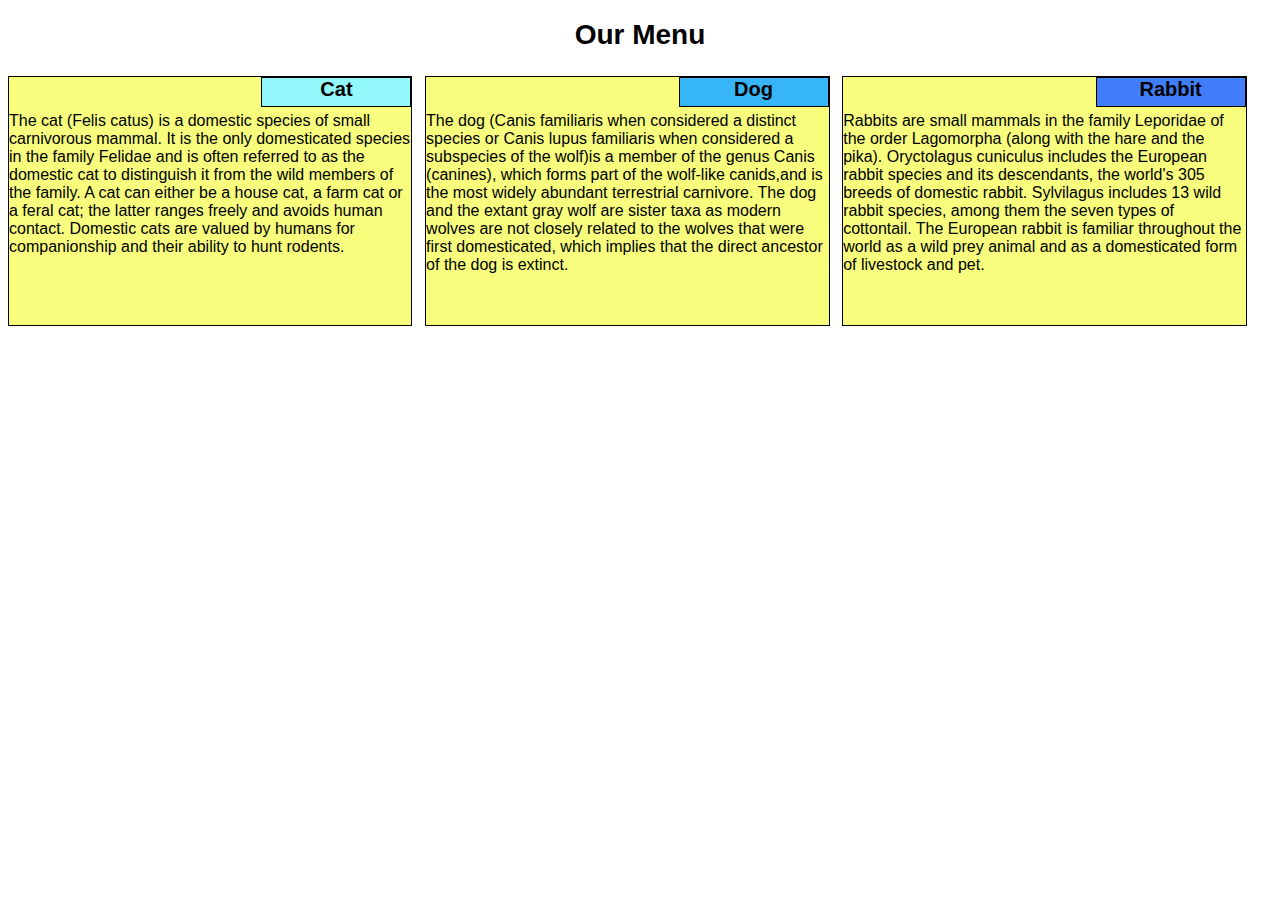
<file: module2-solution/index.html>
<!DOCTYPE html>
<html>
	<head>
		<meta charset="utf-8">
		<title>Assignment Solution for Module 2</title>
		<link rel="stylesheet" type="text/css" href="css/assignment1.css">
	</head>
<body>
	<h1>Our Menu</h1>
	<div class="row">
		<section class="col-lg-4 col-md-6 col-sm-12">
			<h2 class="RightConerTitle1">Cat</h2>
			<p class="Paragraph">The cat (Felis catus) is a domestic species of small carnivorous mammal. It is the only domesticated species in the family Felidae and is often referred to as the domestic cat to distinguish it from the wild members of the family. A cat can either be a house cat, a farm cat or a feral cat; the latter ranges freely and avoids human contact. Domestic cats are valued by humans for companionship and their ability to hunt rodents.
			</p>
		</section>

		<section class="col-lg-4 col-md-6 col-sm-12">
			<h2 class="RightConerTitle2">Dog</h2>
			<p class="Paragraph">The dog (Canis familiaris when considered a distinct species or Canis lupus familiaris when considered a subspecies of the wolf)is a member of the genus Canis (canines), which forms part of the wolf-like canids,and is the most widely abundant terrestrial carnivore. The dog and the extant gray wolf are sister taxa as modern wolves are not closely related to the wolves that were first domesticated, which implies that the direct ancestor of the dog is extinct. 
			</p>
		</section>

		<section class="col-lg-4 col-md-12 col-sm-12">
			<h2 class="RightConerTitle3">Rabbit</h2>
			<p class="Paragraph">Rabbits are small mammals in the family Leporidae of the order Lagomorpha (along with the hare and the pika). Oryctolagus cuniculus includes the European rabbit species and its descendants, the world's 305 breeds of domestic rabbit. Sylvilagus includes 13 wild rabbit species, among them the seven types of cottontail. The European rabbit is familiar throughout the world as a wild prey animal and as a domesticated form of livestock and pet. 
			</p>
		</section>
	</div>

</body>
</html>
</file>
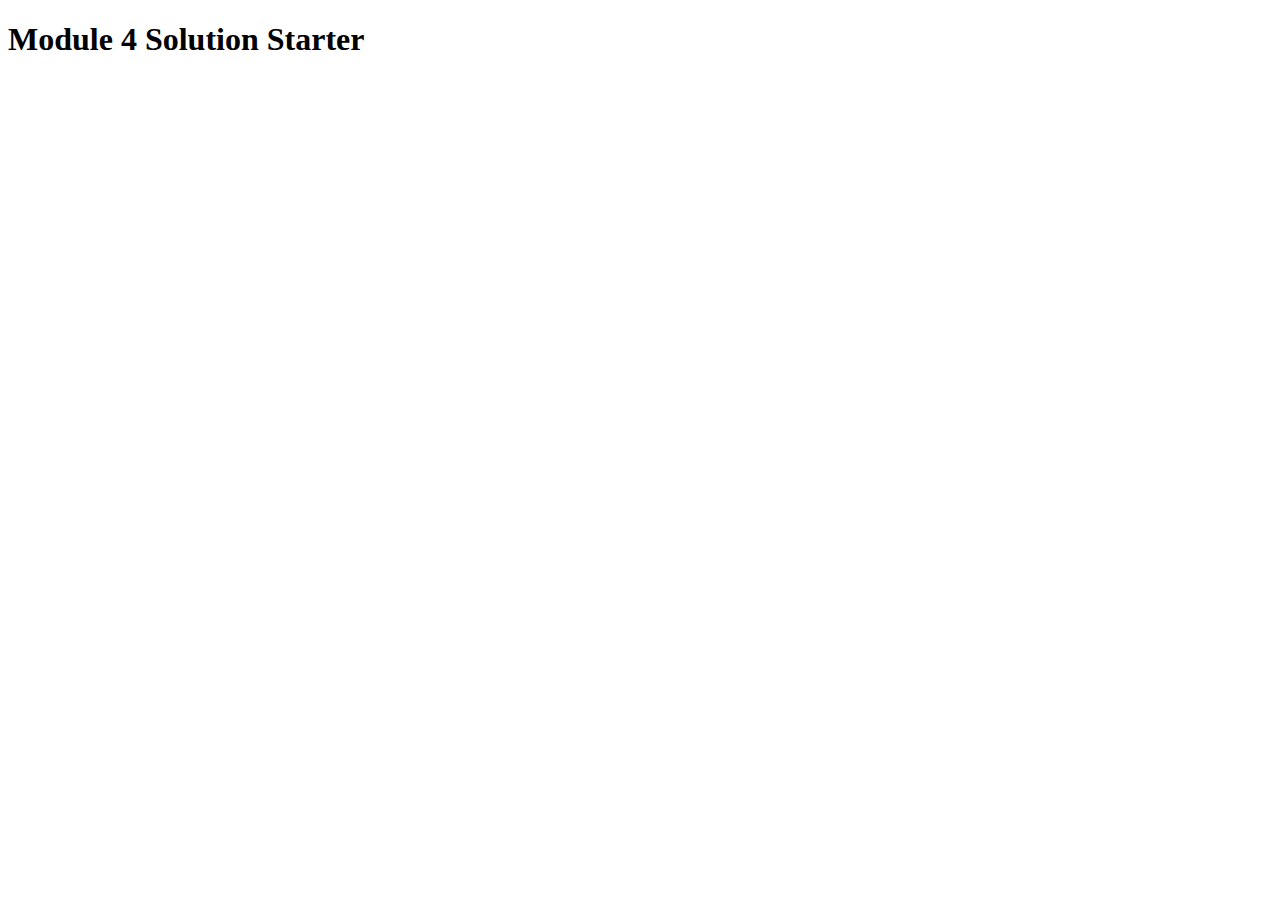
<file: module4-solution/index.html>
<!DOCTYPE html>
<html>
<head>
  <meta charset="utf-8">
  <title>Module 4 Solution Starter</title>
  <script src="SpeakHello.js"></script>
  <script src="SpeakGoodBye.js"></script>
  <script src="script.js"></script>
</head>
<body>
  <h1>Module 4 Solution Starter</h1>
</body>
</html>
</file>
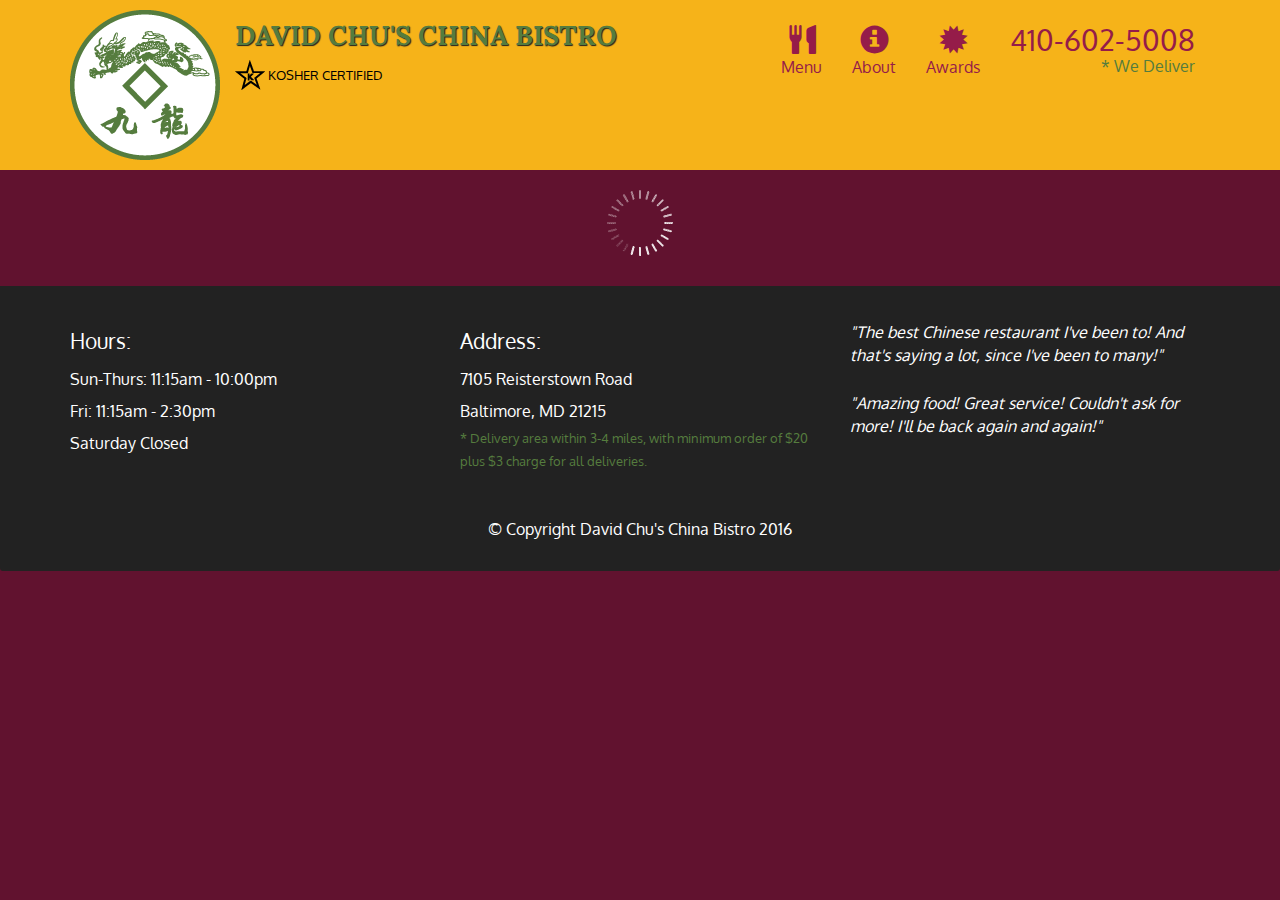
<file: module5-solution/index.html>
<!doctype html>
<html lang="en">
  <head>
    <meta charset="utf-8">
    <meta http-equiv="X-UA-Compatible" content="IE=edge">
    <meta name="viewport" content="width=device-width, initial-scale=1">
    <title>David Chu's China Bistro</title>
    <link rel="stylesheet" href="css/bootstrap.min.css">
    <link rel="stylesheet" href="css/styles.css">
    <link href='https://fonts.googleapis.com/css?family=Oxygen:400,300,700' rel='stylesheet' type='text/css'>
    <link href='https://fonts.googleapis.com/css?family=Lora' rel='stylesheet' type='text/css'>
  </head>
<body>
  <header>
    <nav id="header-nav" class="navbar navbar-default">
      <div class="container">
        <div class="navbar-header">
          <a href="index.html" class="pull-left visible-md visible-lg">
            <div id="logo-img" alt="Logo image"></div>
          </a>

          <div class="navbar-brand">
            <a href="index.html"><h1>David Chu's China Bistro</h1></a>
            <p>
              <img src="images/star-k-logo.png" alt="Kosher certification">
              <span>Kosher Certified</span>
            </p>
          </div>

          <button id="navbarToggle" type="button" class="navbar-toggle collapsed" data-toggle="collapse" data-target="#collapsable-nav" aria-expanded="false">
            <span class="sr-only">Toggle navigation</span>
            <span class="icon-bar"></span>
            <span class="icon-bar"></span>
            <span class="icon-bar"></span>
          </button>
        </div>
        
        <div id="collapsable-nav" class="collapse navbar-collapse">
           <ul id="nav-list" class="nav navbar-nav navbar-right">
            <li id="navHomeButton" class="visible-xs active">
              <a href="index.html">
                <span class="glyphicon glyphicon-home"></span> Home</a>
            </li>
            <li id="navMenuButton">
              <a href="#" onclick="$dc.loadMenuCategories();">
                <span class="glyphicon glyphicon-cutlery"></span><br class="hidden-xs"> Menu</a>
            </li>
            <li>
              <a href="#">
                <span class="glyphicon glyphicon-info-sign"></span><br class="hidden-xs"> About</a>
            </li>
            <li>
              <a href="#">
                <span class="glyphicon glyphicon-certificate"></span><br class="hidden-xs"> Awards</a>
            </li>
            <li id="phone" class="hidden-xs">
              <a href="tel:410-602-5008">
                <span>410-602-5008</span></a><div>* We Deliver</div>
            </li>
          </ul><!-- #nav-list -->
        </div><!-- .collapse .navbar-collapse -->
      </div><!-- .container -->
    </nav><!-- #header-nav -->
  </header>

  <div id="call-btn" class="visible-xs">
    <a class="btn" href="tel:410-602-5008">
    <span class="glyphicon glyphicon-earphone"></span>
    410-602-5008
    </a>
  </div>
  <div id="xs-deliver" class="text-center visible-xs">* We Deliver</div>

  <div id="main-content" class="container"></div>

  <footer class="panel-footer">
    <div class="container">
      <div class="row">
        <section id="hours" class="col-sm-4">
          <span>Hours:</span><br>
          Sun-Thurs: 11:15am - 10:00pm<br>
          Fri: 11:15am - 2:30pm<br>
          Saturday Closed
          <hr class="visible-xs">
        </section>
        <section id="address" class="col-sm-4">
          <span>Address:</span><br>
          7105 Reisterstown Road<br>
          Baltimore, MD 21215
          <p>* Delivery area within 3-4 miles, with minimum order of $20 plus $3 charge for all deliveries.</p>
          <hr class="visible-xs">
        </section>
        <section id="testimonials" class="col-sm-4">
          <p>"The best Chinese restaurant I've been to! And that's saying a lot, since I've been to many!"</p>
          <p>"Amazing food! Great service! Couldn't ask for more! I'll be back again and again!"</p>
        </section>
      </div>
      <div class="text-center">&copy; Copyright David Chu's China Bistro 2016</div>
    </div>
  </footer>

  <!-- jQuery (Bootstrap JS plugins depend on it) -->
  <script src="js/jquery-2.1.4.min.js"></script>
  <script src="js/bootstrap.min.js"></script>
  <script src="js/ajax-utils.js"></script>
  <script src="js/script.js"></script>
</body>
</html>
</file>
<file: module2-solution/css/assignment1.css>
/********CSS stylesheet for Assignment Solution for Module 2 ********/

/********** Base styles **********/
*
{
    box-sizing: border-box;
}

h1
{
    margin-bottom: 25px;
    text-align: center;
    font-size: 175%;
    font-family: Arial, Helvetica, sans-serif;
}

p
{
  /*border: 1px solid black;*/
  width: 100%;
  height: 250px;
  margin-right: auto;
  margin-left: auto;
  font-family: Arial, Helvetica, sans-serif;
  color: black;
}

.RightConerTitle1
{
    position: absolute;
    width: 150px;
    height: 30px;
    margin-top: 0px;
    margin-bottom: 35px;
    right: 0px;
    top: 0px;
    border: 1px solid black;
    background-color:  #93f8fb;
    text-align: center;
    font-size: 125%;
    font-family: Arial, Helvetica, sans-serif;

}

.RightConerTitle2
{
    position: absolute;
    width: 150px;
    height: 30px;
    margin-top: 0px;
    margin-bottom: 35px;
    right: 0px;
    top: 0px;
    border: 1px solid black;
    background-color:   #36b5f9;
    text-align: center;
    font-size: 125%;
    font-family: Arial, Helvetica, sans-serif;

}

.RightConerTitle3
{
    position: absolute;
    width: 150px;
    height: 30px;
    margin-top: 0px;
    margin-bottom: 35px;
    right: 0px;
    top: 0px;
    border: 1px solid black;
    background-color:   #407efa;
    text-align: center;
    font-size: 125%;
    font-family: Arial, Helvetica, sans-serif;

}

.Paragraph
{
    margin-top: 35px;
}


/* Simple Responsive Framework. */
.row
{
    width: 100%;
}

/********** desktop version **********/
@media (min-width: 992px)
{
.col-lg-1, .col-lg-2, .col-lg-3, .col-lg-4, .col-lg-5, .col-lg-6, .col-lg-7,
.col-lg-8, .col-lg-9, .col-lg-10, .col-lg-11, .col-lg-12
    {
        position: relative;
        float: left;
        border: 1px solid black;
        background-color:  #f9fd7e;
        height: 250px;
        overflow: hidden;
        margin-right: 1%;
    }

  .col-lg-1 {
    width: 8.33%;
  }
  .col-lg-2 {
    width: 16.66%;
  }
  .col-lg-3 {
    width: 25%;
  }
  .col-lg-4 {
    width: 32%; /* Instructors value had to change to fit in*/
  }
  .col-lg-5 {
    width: 41.66%;
  }
  .col-lg-6 {
    width: 50%;
  }
  .col-lg-7 {
    width: 58.33%;
  }
  .col-lg-8 {
    width: 66.66%;
  }
  .col-lg-9 {
    width: 74.99%;
  }
  .col-lg-10 {
    width: 83.33%;
  }
  .col-lg-11 {
    width: 91.66%;
  }
  .col-lg-12 {
    width: 100%;
  }

}

/********** tablet version **********/
@media (min-width: 768px) and (max-width: 991px)
{
.col-md-1, .col-md-2, .col-md-3, .col-md-4, .col-md-5, .col-md-6,
.col-md-7, .col-md-8, .col-md-9, .col-md-10, .col-md-11, .col-md-12
    {
        position: relative;
        float: left;
        border: 1px solid black;
        background-color:  #f9fd7e;
        height: 250px;
        overflow: hidden;
        margin-right: 1%;
        margin-top: 1%;
    }

  .col-md-1 {
  width: 8.33%;
  }
  .col-md-2 {
    width: 16.66%;
  }
  .col-md-3 {
    width: 25%;
  }
  .col-md-4 {
    width: 32%;
  }
  .col-md-5 {
    width: 41.66%;
  }
  .col-md-6 {
    width: 49%; /* Instructors value had to change to fit in*/
  }
  .col-md-7 {
    width: 58.33%;
  }
  .col-md-8 {
    width: 66.66%;
  }
  .col-md-9 {
    width: 74.99%;
  }
  .col-md-10 {
    width: 83.33%;
  }
  .col-md-11 {
    width: 91.66%;
  }
  .col-md-12 {
    width: 100%;
  }
}

/********** mobile version **********/
@media (max-width: 767px)
{
    .col-sm-1, .col-sm-2, .col-sm-3, .col-sm-4, .col-sm-5, .col-sm-6,
    .col-sm-7, .col-sm-8, .col-sm-9, .col-sm-10, .col-sm-11, .col-sm-12
    {
        position: relative;
        float: left;
        background-color:  #f9fd7e;
        border: 1px solid black;
        height: 250px;
        overflow: hidden;
        margin-right: 1%;
        margin-top: 1%;
    }

  .col-sm-1 {
  width: 8.33%;
  }
  .col-sm-2 {
    width: 16.66%;
  }
  .col-sm-3 {
    width: 25%;
  }
  .col-sm-4 {
    width: 33.33%;
  }
  .col-sm-5 {
    width: 41.66%;
  }
  .col-sm-6 {
    width: 50%;
  }
  .col-sm-7 {
    width: 58.33%;
  }
  .col-sm-8 {
    width: 66.66%;
  }
  .col-sm-9 {
    width: 74.99%;
  }
  .col-sm-10 {
    width: 83.33%;
  }
  .col-sm-11 {
    width: 91.66%;
  }
  .col-sm-12 {
    width: 100%;
  }
}
</file>
<file: module5-solution/css/styles.css>
body {
  font-size: 16px;
  color: #fff;
  background-color: #61122f;
  font-family: 'Oxygen', sans-serif;
}

/** HEADER **/
#header-nav {
  background-color: #f6b319;
  border-radius: 0;
  border: 0;
}

#logo-img {
  background: url('../images/restaurant-logo_large.png') no-repeat;
  width: 150px;
  height: 150px;
  margin: 10px 15px 10px 0;
}

.navbar-brand {
  padding-top: 25px;
}
.navbar-brand h1 { /* Restaurant name */
  font-family: 'Lora', serif;
  color: #557c3e;
  font-size: 1.5em;
  text-transform: uppercase;
  font-weight: bold;
  text-shadow: 1px 1px 1px #222;
  margin-top: 0;
  margin-bottom: 0;
  line-height: .75;
}
.navbar-brand a:hover, .navbar-brand a:focus {
  text-decoration: none;
}
.navbar-brand p { /* Kosher cert */
  color: #000;
  text-transform: uppercase;
  font-size: .7em;
  margin-top: 15px;
}
.navbar-brand p span { /* Star-K */
  vertical-align: middle;
}

#nav-list {
  margin-top: 10px;
}
#nav-list a {
  color: #951C49;
  text-align: center;
}
#nav-list a:hover {
  background: #E7E7E7;
}
#nav-list a span {
  font-size: 1.8em;
}

#phone {
  margin-top: 5px;
}
#phone a { /* Phone number */
  text-align: right;
  padding-bottom: 0;
}
#phone div { /* We Deliver */
  color: #557c3e;
  text-align: right;
  padding-right: 15px;
}

.navbar-header button.navbar-toggle, .navbar-header .icon-bar {
  border: 1px solid #61122f;
}
.navbar-header button.navbar-toggle {
  clear: both;
  margin-top: -30px;
}
/* END HEADER */

/* FOOTER */
.panel-footer {
  margin-top: 30px;
  padding-top: 35px;
  padding-bottom: 30px;
  background-color: #222;
  border-top: 0;
}
.panel-footer div.row {
  margin-bottom: 35px;
}
#hours, #address {
  line-height: 2;
}
#hours > span, #address > span {
  font-size: 1.3em;
}
#address p {
  color: #557c3e;
  font-size: .8em;
  line-height: 1.8;
}
#testimonials {
  font-style: italic;
}
#testimonials p:nth-child(2) {
  margin-top: 25px;
}
/* END FOOTER */



/* HOME PAGE */
.container .jumbotron {
  box-shadow: 0 0 50px #3F0C1F;
  border: 2px solid #3F0C1F;
}

#menu-tile, #specials-tile, #map-tile {
  height: 250px;
  width: 100%;
  margin-bottom: 15px;
  position: relative;
  border: 2px solid #3F0C1F;
  overflow: hidden;
}
#menu-tile:hover, #specials-tile:hover, #map-tile:hover {
  box-shadow: 0 1px 5px 1px #cccccc;
}
#menu-tile {
  background: url('../images/menu-tile.jpg') no-repeat;
  background-position: center;
}
#specials-tile {
  background: url('../images/specials-tile.jpg') no-repeat;
  background-position: center;
}
#menu-tile span, #specials-tile span, #map-tile span {
  position: absolute;
  bottom: 0;
  right: 0;
  width: 100%;
  text-align: center;
  font-size: 1.6em;
  text-transform: uppercase;
  background-color: #000;
  color: #fff;
  opacity: .8;
}
/* END HOME PAGE */

/* MENU CATEGORIES PAGE */
.category-tile { 
  position: relative;
  border: 2px solid #3F0C1F;
  overflow: hidden;
  width: 200px;
  height: 200px;
  margin: 0 auto 15px;
}
.category-tile span {
  position: absolute;
  bottom: 0;
  right: 0;
  width: 100%;
  text-align: center;
  font-size: 1.2em;
  text-transform: uppercase;
  background-color: #000;
  color: #fff;
  opacity: .8;
}
.category-tile:hover {
  box-shadow: 0 1px 5px 1px #cccccc;
}

#menu-categories-title + div {
  margin-bottom: 50px;
}
/* END MENU CATEGORIES PAGE */

/* SINGLE CATEGORY PAGE */
.menu-item-tile {
  margin-bottom: 25px;
}
.menu-item-tile hr {
  width: 80%;
}
.menu-item-tile .menu-item-price {
  font-size: 1.1em;
  text-align: right;
  margin-top: -15px;
  margin-right: -15px;
}
.menu-item-tile .menu-item-price span {
  font-size: .6em;
}
.menu-item-photo {
  position: relative;
  border: 2px solid #3F0C1F; 
  overflow: hidden;
  padding: 0;
  margin-right: -15px;
  margin-left: auto;
  margin-bottom: 20px;
  max-width: 250px;
}
.menu-item-photo div {
  position: absolute;
  bottom: 0;
  right: 0;
  width: 80px;
  background-color: #557c3e;
  text-align: center;
}
.menu-item-description {
  padding-right: 30px;
}
h3.menu-item-title {
  margin: 0 0 10px;
}
.menu-item-details {
  font-size: .9em;
  font-style: italic;
}
/* END SINGLE CATEGORY PAGE */


/********** Large devices only **********/
@media (min-width: 1200px) {
  .container .jumbotron {
    background: url('../images/jumbotron_1200.jpg') no-repeat;
    height: 675px;
  }
}

/********** Medium devices only **********/
@media (min-width: 992px) and (max-width: 1199px) {
  /* Header */
  #logo-img {
    background: url('../images/restaurant-logo_medium.png') no-repeat;
    width: 100px;
    height: 100px;
    margin: 5px 5px 5px 0;
  }
  /* End Header */

  /* Home Page */
  .container .jumbotron {
    background: url('../images/jumbotron_992.jpg') no-repeat;
    height: 558px;
  }
  /* End Home Page */
}

/********** Small devices only **********/
@media (min-width: 768px) and (max-width: 991px) {
  /* Home Page */
  .container .jumbotron {
    background: url('../images/jumbotron_768.jpg') no-repeat;
    height: 432px;
  }
  /* End Home Page */
}

/********** Extra small devices only **********/
@media (max-width: 767px) {
  /* Header */
  .navbar-brand {
    padding-top: 10px;
    height: 80px;
  }
  .navbar-brand h1 { /* Restaurant name */
    padding-top: 10px;
    font-size: 5vw; /* 1vw = 1% of viewport width */
  }
  .navbar-brand p { /* Kosher cert */
    font-size: .6em;
    margin-top: 12px;
  }
  .navbar-brand p img { /* Star-K */
    height: 20px;
  }

  #collapsable-nav a { /* Collapsed nav menu text */
    font-size: 1.2em;
  }
  #collapsable-nav a span { /* Collapsed nav menu glyph */
    font-size: 1em;
    margin-right: 5px;
  }

  #call-btn > a {
    font-size: 1.5em;
    display: block;
    margin: 0 20px;
    padding: 10px;
    border: 2px solid #fff;
    background-color: #f6b319;
    color: #951c49;
  }
  #xs-deliver {
    margin-top: 5px;
    font-size: .7em;
    letter-spacing: .1em;
    text-transform: uppercase;
  }
  /* End Header */

  /* Footer */
  .panel-footer section {
    margin-bottom: 30px;
    text-align: center;
  }
  .panel-footer section:nth-child(3) {
    margin-bottom: 0; /* margin already exists on the whole row */
  }
  .panel-footer section hr {
    width: 50%;
  }
  /* End Footer */

  /* Home Page */
  .container .jumbotron {
    margin-top: 30px;
    padding: 0;
  }
  #menu-tile, #specials-tile {
    width: 360px;
    margin: 0 auto 15px;
  }

  .menu-item-photo {
    margin-right: auto;
  }
  .menu-item-tile .menu-item-price {
    text-align: center;
  }
  .menu-item-description {
    text-align: center;;
  }
}


/********** Super extra small devices Only :-) (e.g., iPhone 4) **********/
@media (max-width: 479px) {
  /* Header */
  .navbar-brand h1 { /* Restaurant name */
    padding-top: 5px;
    font-size: 6vw;
  }
  /* End Header */
  
  /* Home page */
  #menu-tile, #specials-tile {
    width: 280px;
    margin: 0 auto 15px;
  }

  .col-xxs-12 {
    position: relative;
    min-height: 1px;
    padding-right: 15px;
    padding-left: 15px;
    float: left;
    width: 100%;
  }
}
</file>
